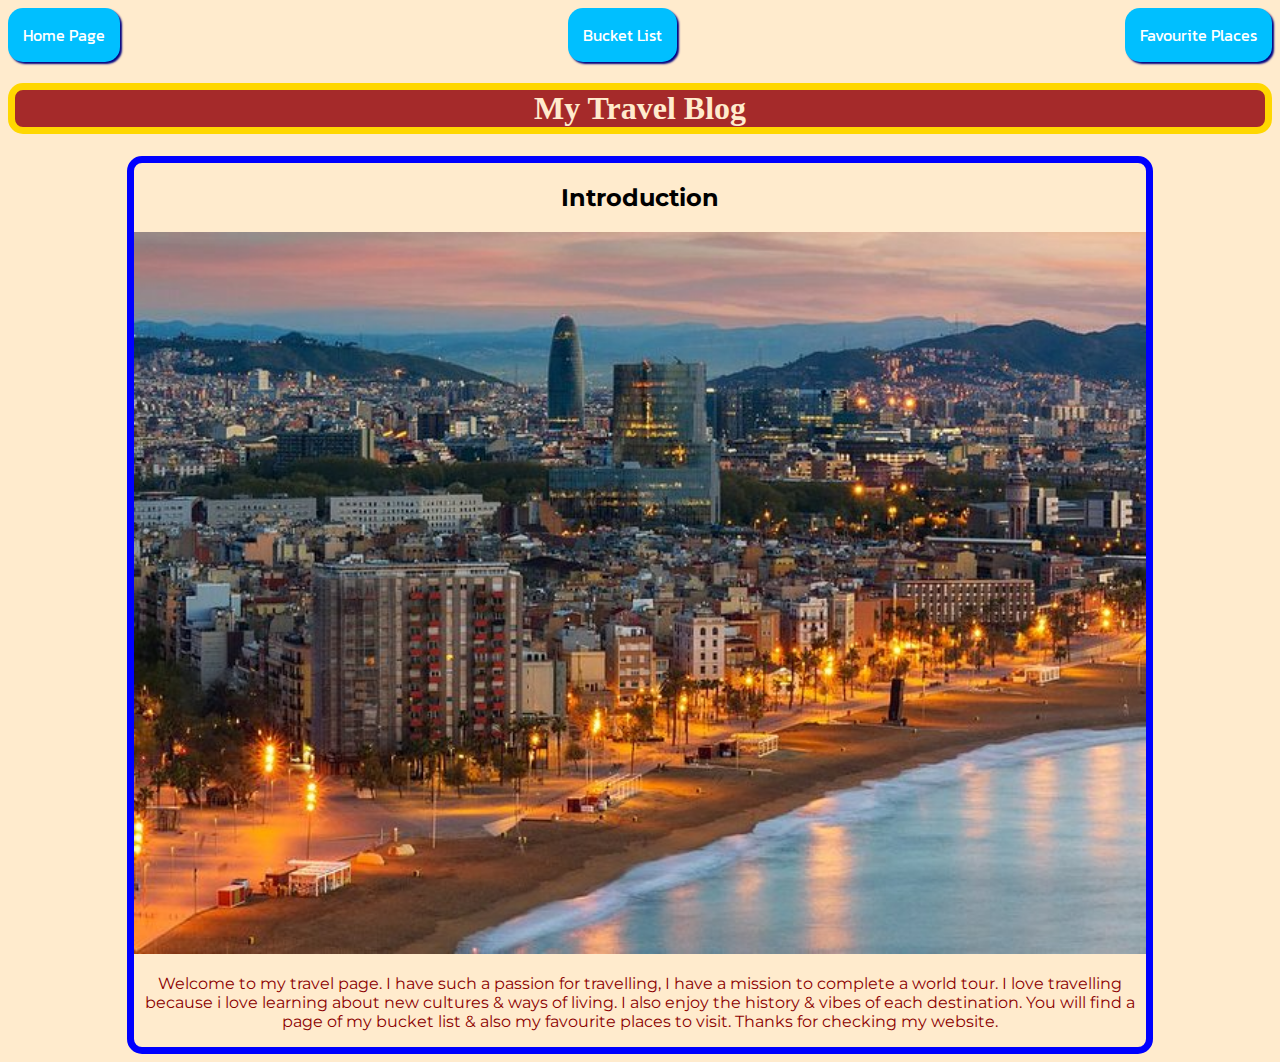
<file: index.html>
<!DOCTYPE html>
<html lang="en">
<head>
    <meta charset="UTF-8">
    <meta http-equiv="X-UA-Compatible" content="IE=edge">
    <meta name="viewport" content="width=device-width, initial-scale=1.0">
    <title>Document</title>
</head>
<link rel="stylesheet" href="style.css">
<!-- This is the Start of the Page -->
<body>
    <nav>
        <a href="index.html"> Home Page</a>
        <a href="mybucketlist.html">Bucket List</a>
        <a href="myfavouriteplaces.html">Favourite Places</a>
    </nav>

 <h1>My Travel Blog</h1>
 <div id="content">
 <h2>Introduction</h2>
 <img src="Images/Barcelona1.jpg" alt="a picture of barcelona coastline">  
 <p>Welcome to my travel page. I have such a passion for travelling, I have a mission to complete a world tour. I love travelling because i love learning about new cultures & ways of living. I also enjoy the history & vibes of each destination. You will find a page of my bucket list & also my favourite places to visit. Thanks for checking my website.
    
 </p>
    </div>
</body>
<!-- This is the end of the Page! -->
</html>
</file>
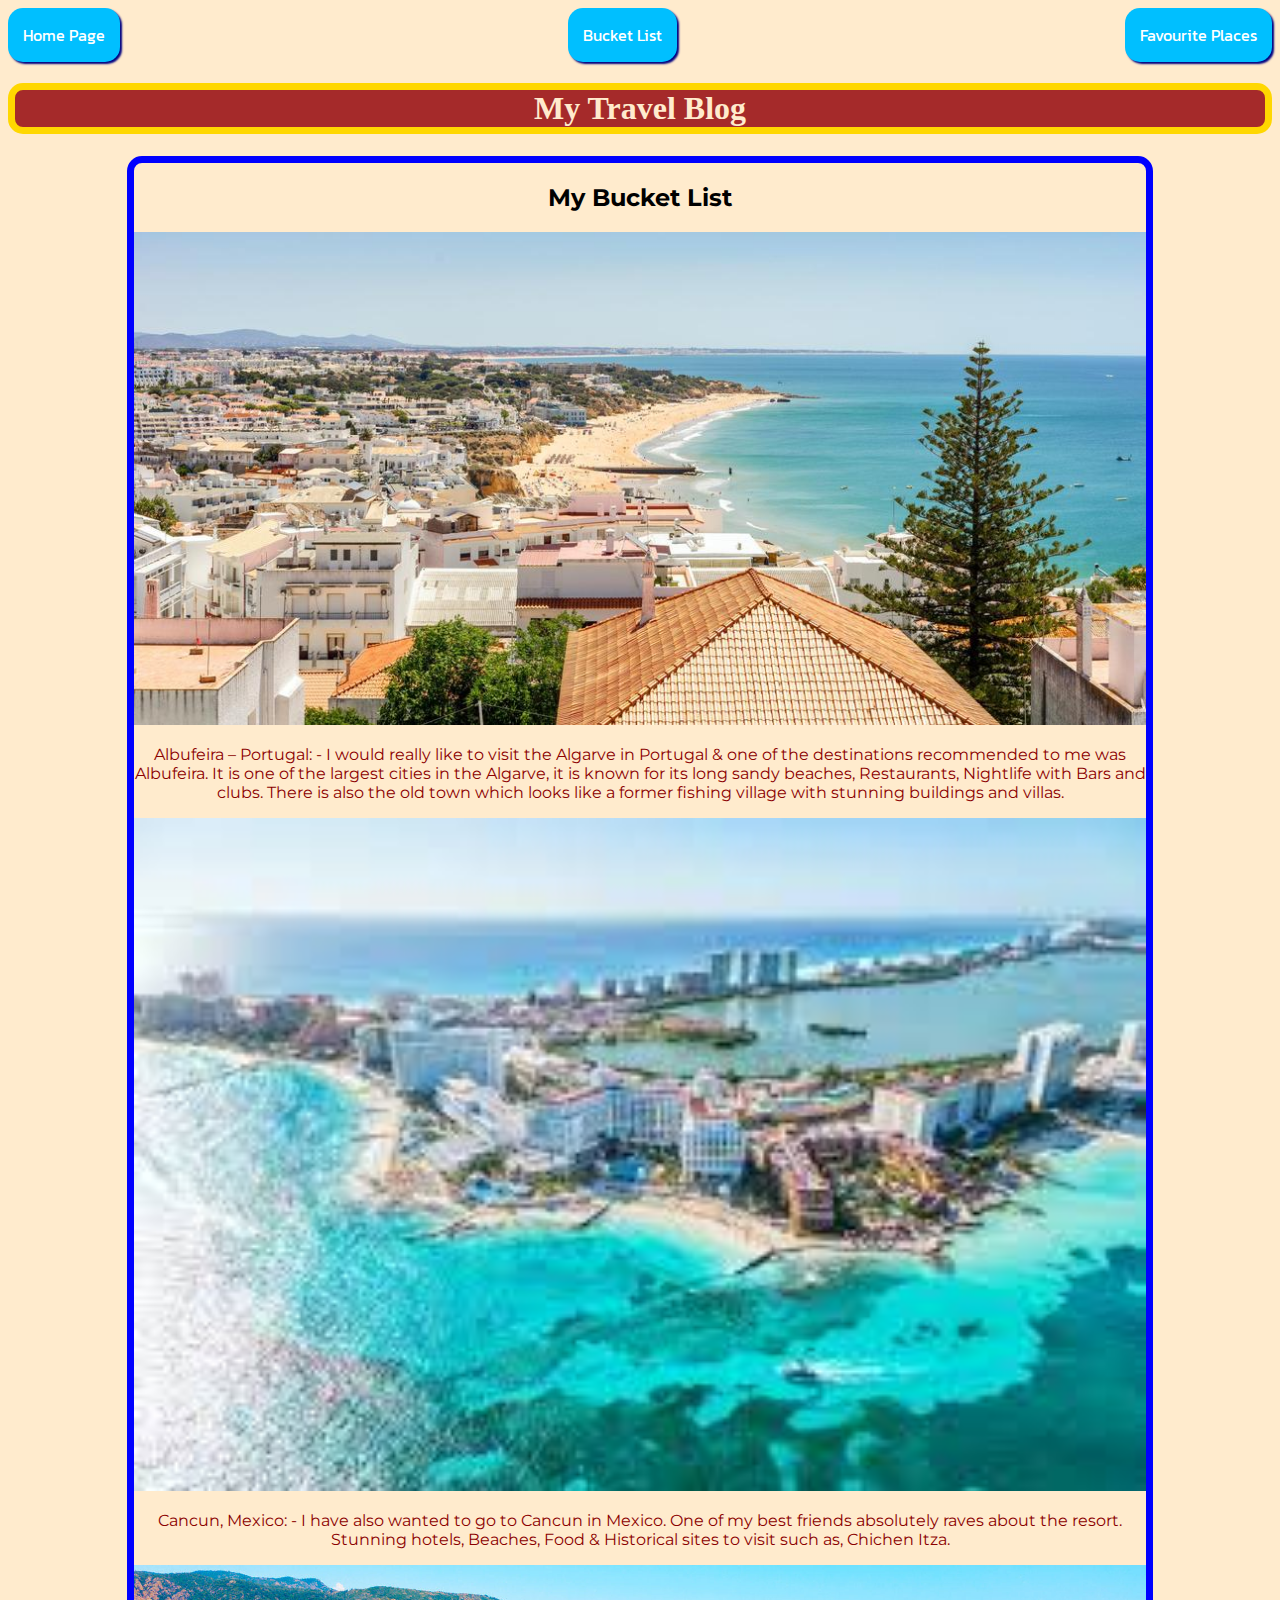
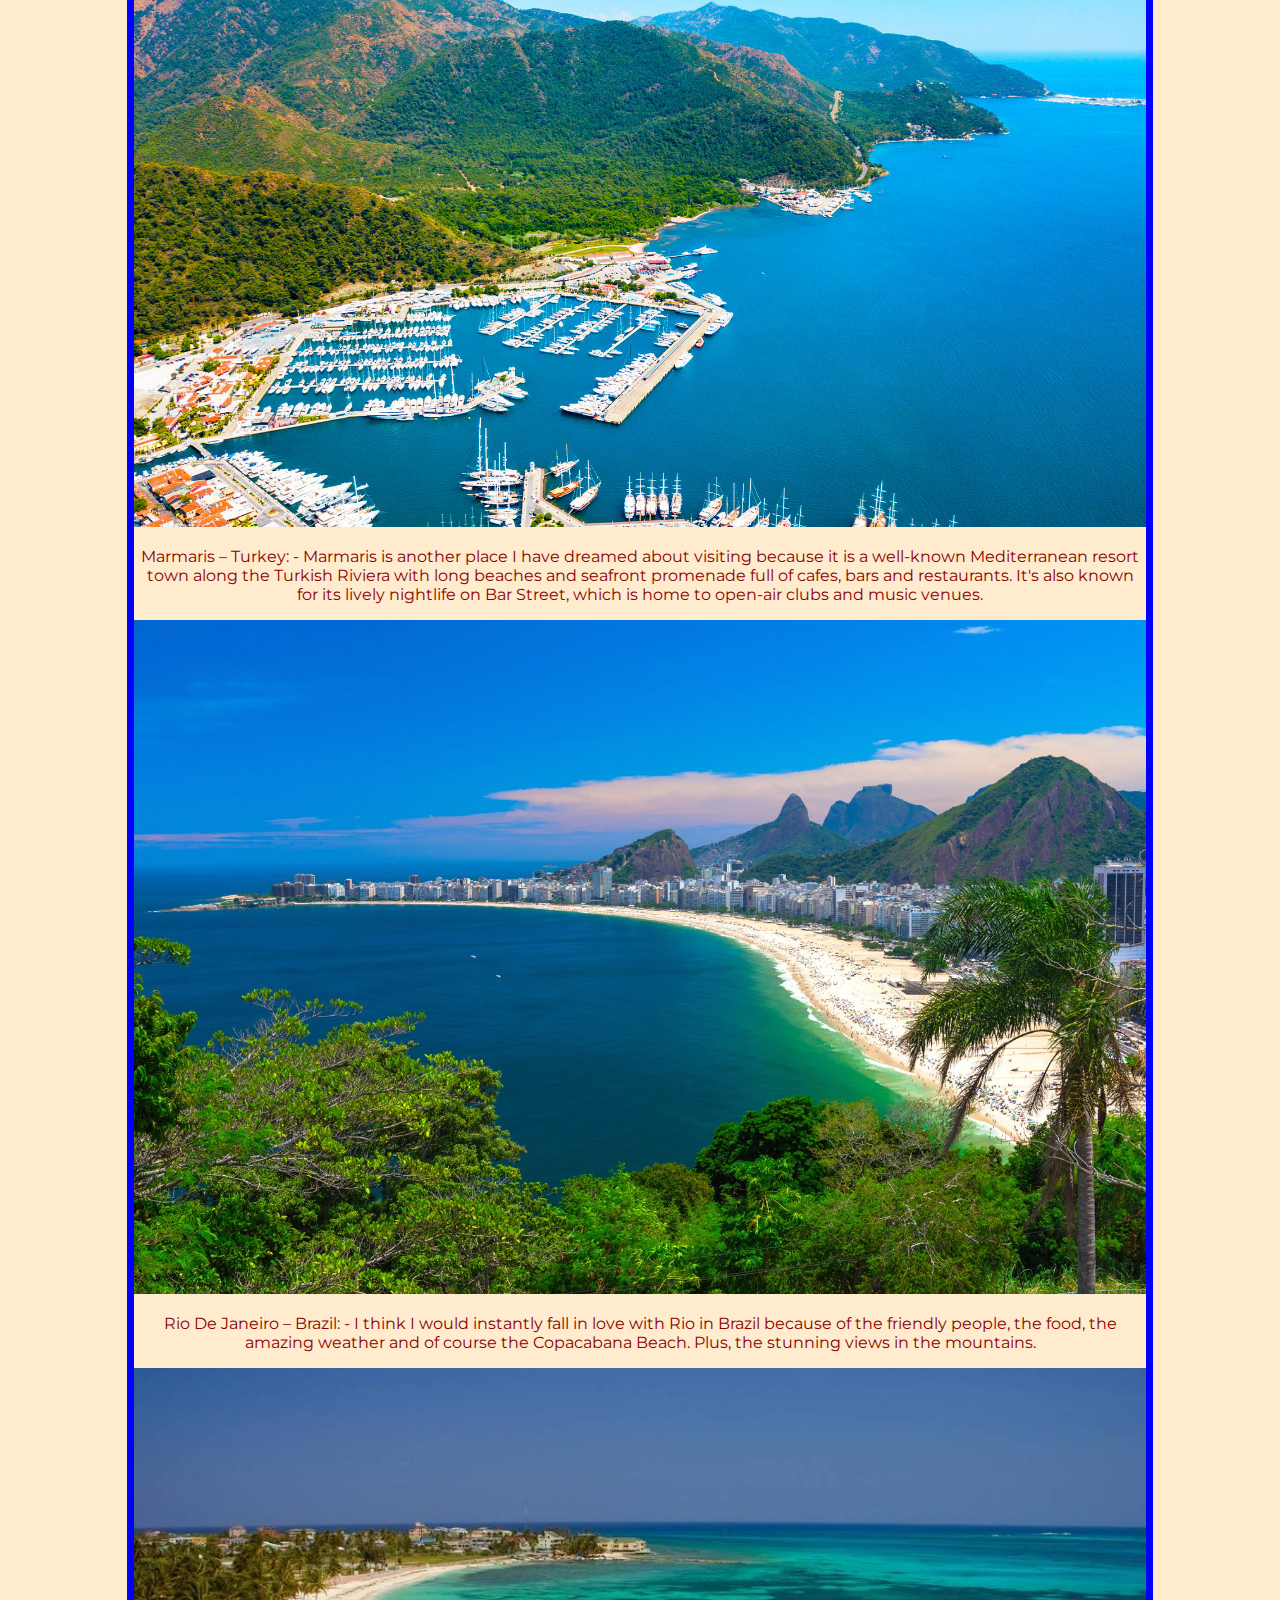
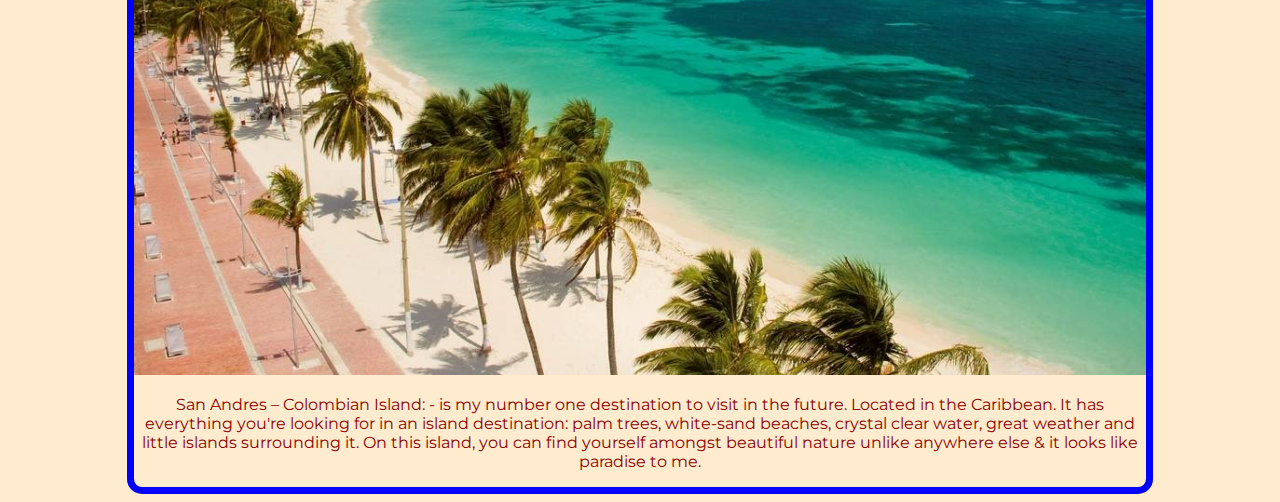
<file: mybucketlist.html>
<!DOCTYPE html>
<html lang="en">
<head>
    <meta charset="UTF-8">
    <meta http-equiv="X-UA-Compatible" content="IE=edge">
    <meta name="viewport" content="width=device-width, initial-scale=1.0">
    <title>Document</title>
</head>
<link rel="stylesheet" href="style.css">
<!-- This is the Start of the Page -->
<body>
    <nav>
        <a href="index.html"> Home Page</a>
        <a href="mybucketlist.html">Bucket List</a>
        <a href="myfavouriteplaces.html">Favourite Places</a>
    </nav>

 <h1>My Travel Blog</h1>
 <div id="content">
 <h2>My Bucket List</h2>
<Img src="Images/albufeira portugal.jpg" alt="a picture of albufeira beach">
    <p>Albufeira – Portugal: - I would really like to visit the Algarve in Portugal & one of the destinations recommended to me was Albufeira. It is one of the largest cities in the Algarve, it is known for its long sandy beaches, Restaurants, Nightlife with Bars and clubs. There is also the old town which looks like a former fishing village with stunning buildings and villas.</p>
<Img src="Images/cancun mexico.jpg" alt="a picture of Cancun in mexico">
    <p>Cancun, Mexico: - I have also wanted to go to Cancun in Mexico. One of my best friends absolutely raves about the resort. Stunning hotels, Beaches, Food & Historical sites to visit such as, Chichen Itza.</p>
<img src="Images/marmaris turkey.jpg" alt=" a picture of marmaris in turkey">
<P>Marmaris – Turkey: - Marmaris is another place I have dreamed about visiting because it is a well-known Mediterranean resort town along the Turkish Riviera with long beaches and seafront promenade full of cafes, bars and restaurants. It's also known for its lively nightlife on Bar Street, which is home to open-air clubs and music venues.</P>
<img src="Images/rio de janiero.jpg" alt=" a picture of rio de janiero in brazil at night">
<p>Rio De Janeiro – Brazil: - I think I would instantly fall in love with Rio in Brazil because of the friendly people, the food, the amazing weather and of course the Copacabana Beach. Plus, the stunning views in the mountains.</p>
<img src="Images/san andres colombia.jpg" alt="a picture of san andres island a part of colombia">
<p>San Andres – Colombian Island: - is my number one destination to visit in the future. Located in the Caribbean. It has everything you're looking for in an island destination: palm trees, white-sand beaches, crystal clear water, great weather and little islands surrounding it. On this island, you can find yourself amongst beautiful nature unlike anywhere else & it looks like paradise to me.</p>
 
</body>
</html>
</file>
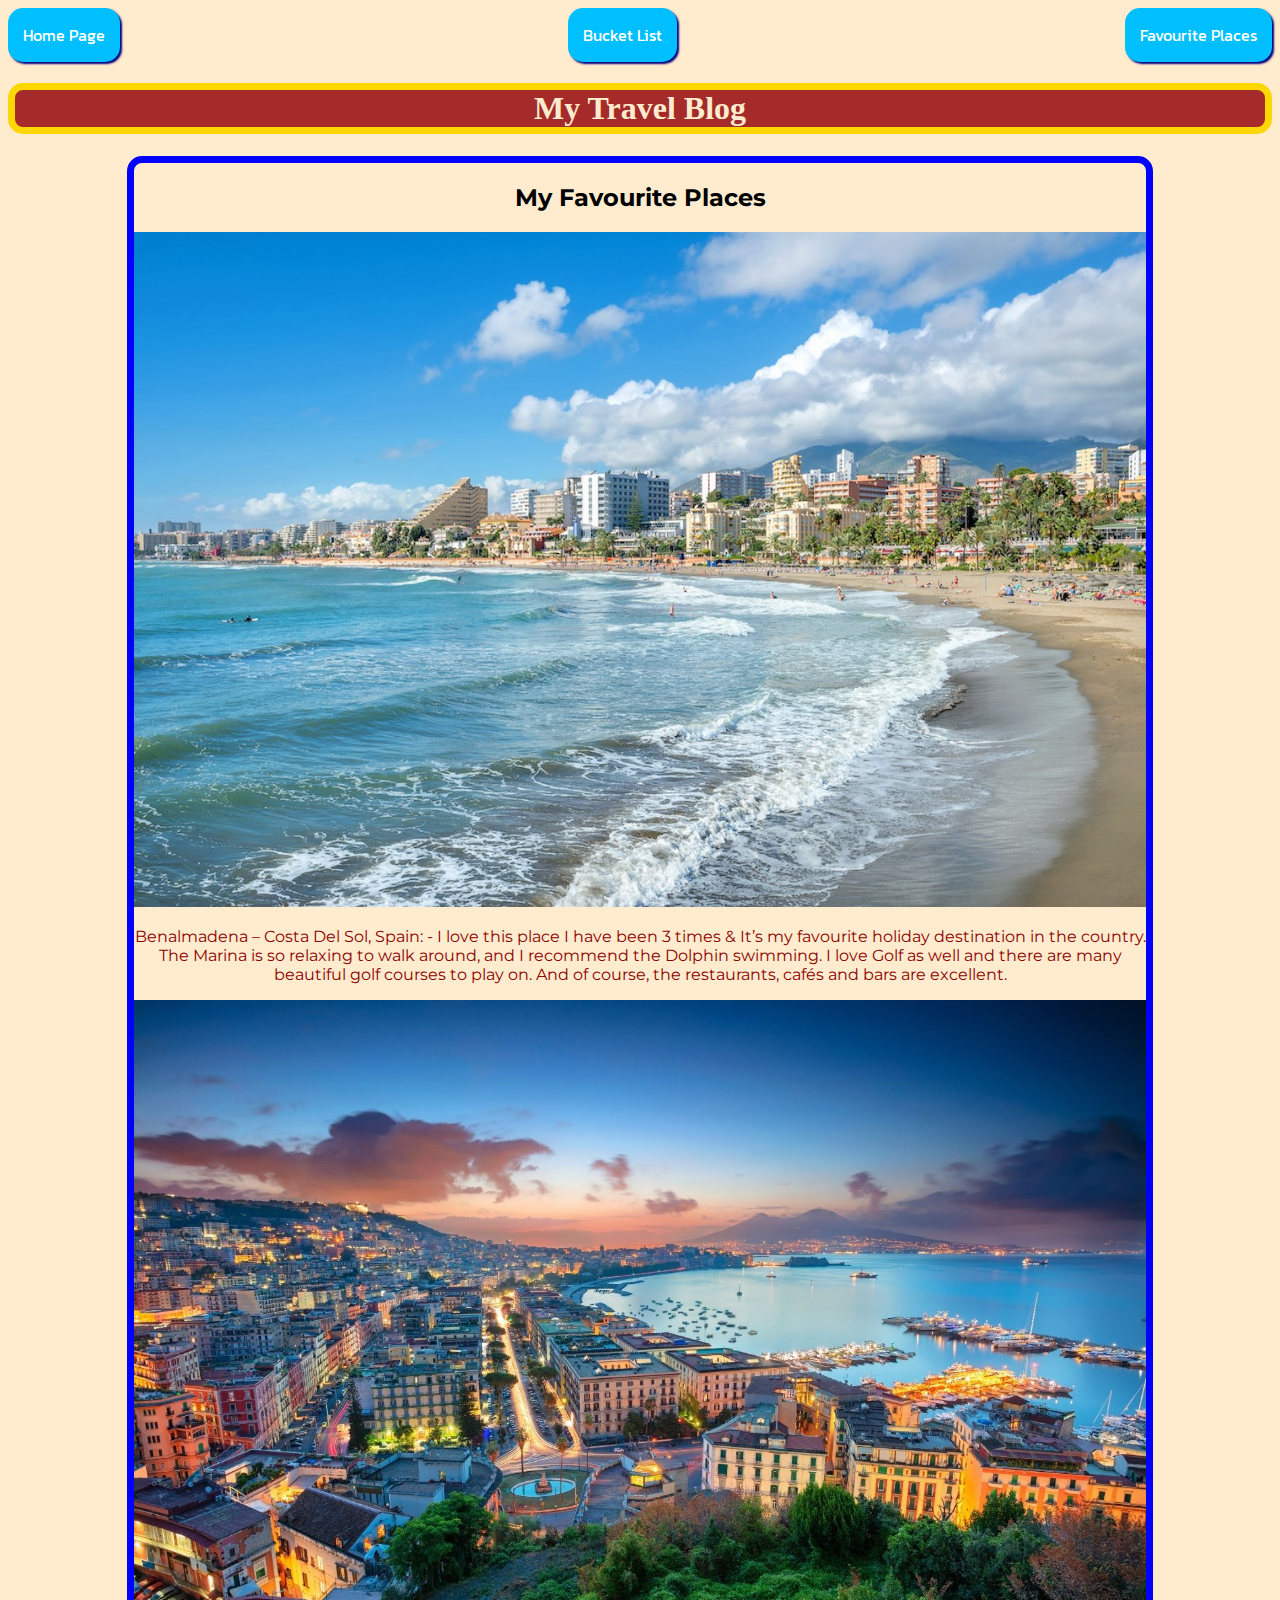
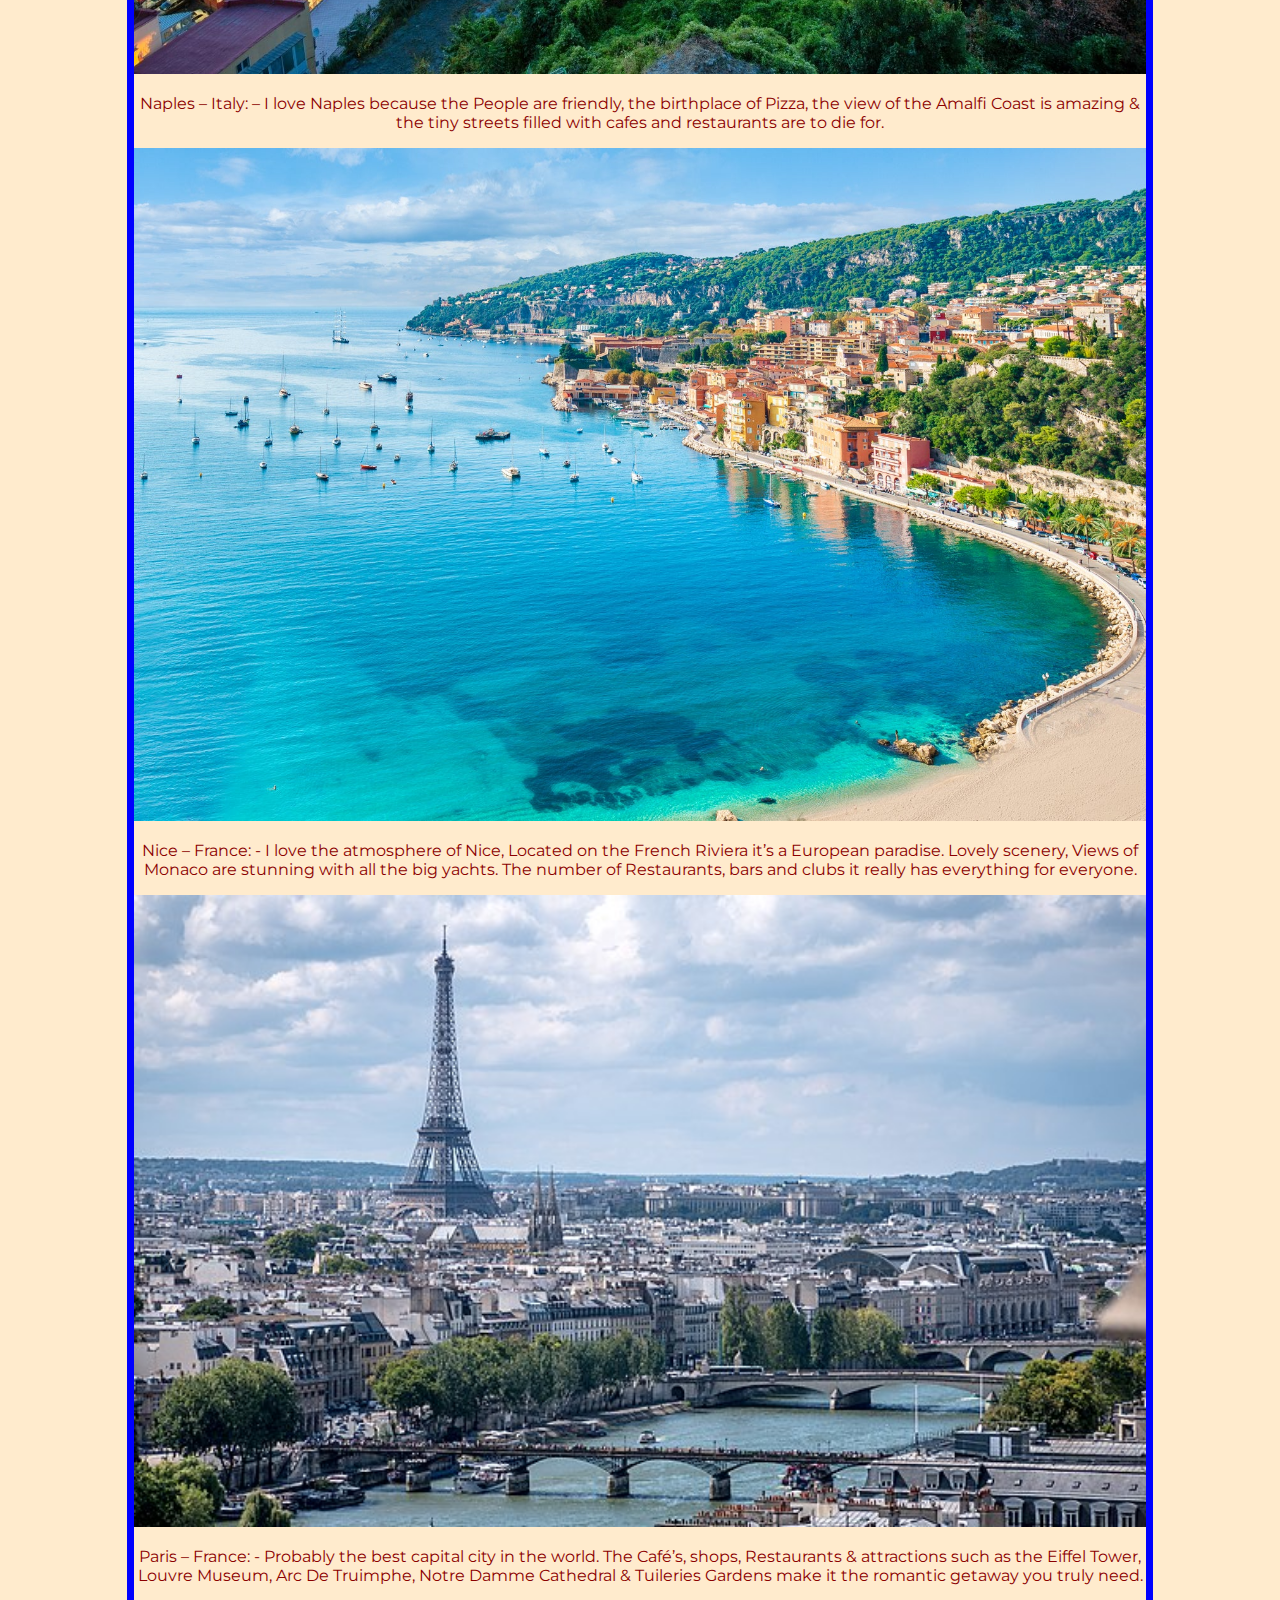
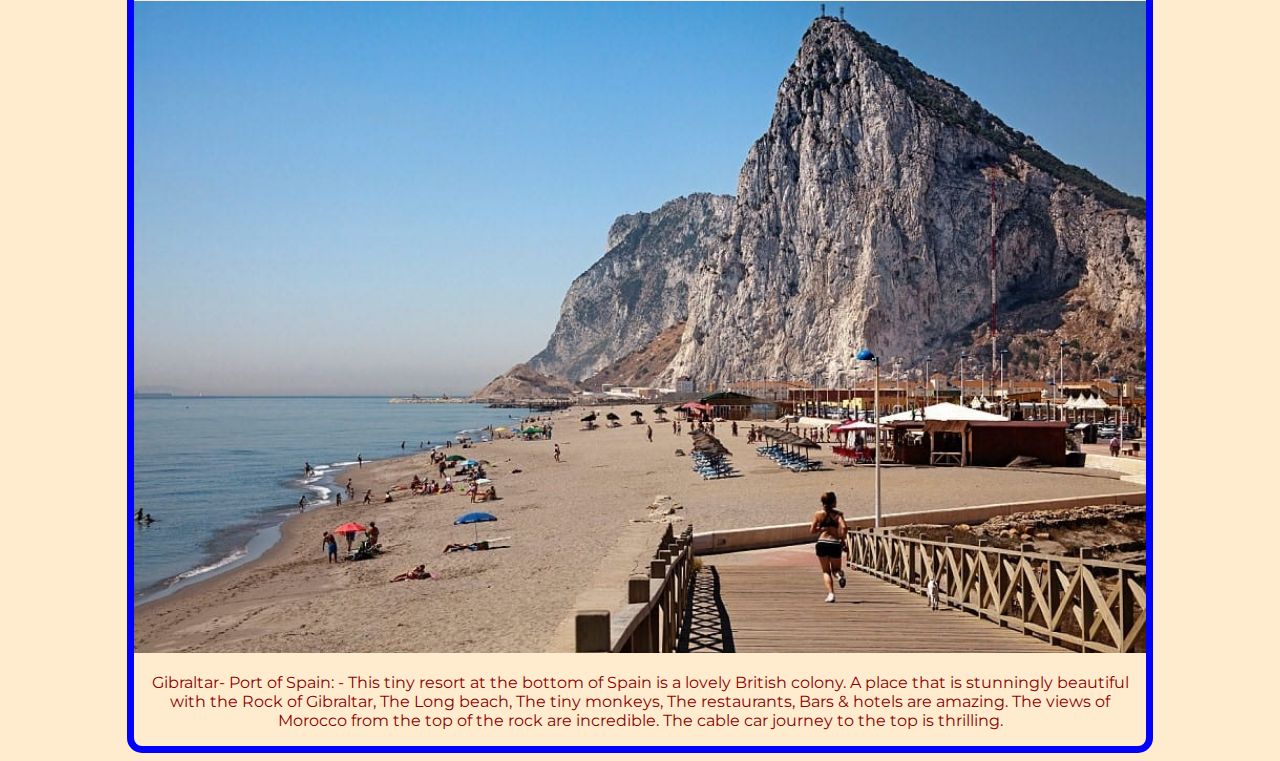
<file: myfavouriteplaces.html>
<!DOCTYPE html>
<html lang="en">
<head>
    <meta charset="UTF-8">
    <meta http-equiv="X-UA-Compatible" content="IE=edge">
    <meta name="viewport" content="width=device-width, initial-scale=1.0">
    <title>Document</title>
</head>
<link rel="stylesheet" href="style.css">
<!-- This is the Start of the Page -->
<body>
    <nav>
        <a href="index.html"> Home Page</a>
        <a href="mybucketlist.html">Bucket List</a>
        <a href="myfavouriteplaces.html">Favourite Places</a>
    </nav>

 <h1>My Travel Blog</h1>
 <div id="content">
 <h2>My Favourite Places</h2>
 <img src="Images/benalmedina spain.jpeg">
 <p>Benalmadena – Costa Del Sol, Spain: - I love this place I have been 3 times & It’s my favourite holiday destination in the country. The Marina is so relaxing to walk around, and I recommend the Dolphin swimming. I love Golf as well and there are many beautiful golf courses to play on. And of course, the restaurants, cafés and bars are excellent.</p>

 <img src="Images/Naples at night.jpg">
 <p>Naples – Italy: – I love Naples because the People are friendly, the birthplace of Pizza, the view of the Amalfi Coast is amazing & the tiny streets filled with cafes and restaurants are to die for.</p>
 <img src="Images/nice france.jpg">
 <p>Nice – France: - I love the atmosphere of Nice, Located on the French Riviera it’s a European paradise. Lovely scenery, Views of Monaco are stunning with all the big yachts. The number of Restaurants, bars and clubs it really has everything for everyone.</p>
 <img src="Images/Paris.jpg">
 <p>Paris – France: - Probably the best capital city in the world. The Café’s, shops, Restaurants & attractions such as the Eiffel Tower, Louvre Museum, Arc De Truimphe, Notre Damme Cathedral & Tuileries Gardens make it the romantic getaway you truly need.</p>
 <img src="Images/Gibraltar.jpg">
 <p>Gibraltar- Port of Spain: - This tiny resort at the bottom of Spain is a lovely British colony. A place that is stunningly beautiful with the Rock of Gibraltar, The Long beach, The tiny monkeys, The restaurants, Bars & hotels are amazing. The views of Morocco from the top of the rock are incredible. The cable car journey to the top is thrilling. </p>

</body>
</html>
</file>
<file: style.css>
@import url('https://fonts.googleapis.com/css2?family=Kanit&family=Montserrat:ital@1&display=swap');
body{

   
    background-color: blanchedalmond;
}
h1{
    color: blanchedalmond;
    text-align: center;
    border:gold 7px solid;
    background-color:brown ;
   
    border-radius: 15px;
}

h2{
    font-family: 'Montserrat', sans-serif;
    text-align: center;
}

nav{
display: flex;
justify-content: space-between;
}

nav a{
    color: white;
    background-color: deepskyblue;
    text-decoration: none;
    padding: 15px;
    font-family: 'Kanit', sans-serif;
    border:0;
    border-radius: 15px;
    box-shadow: 2px 2px 2px navy;
}

nav a:hover{
    background-color: orangered;
    box-shadow: 2px 2px 2px brown ;
}

#content{
  border: blue solid 7px; 
  
    width:80%;margin-left: auto;margin-right: auto;
    
    border-radius: 15px;
}
img{
    width:100%;
}

p{
    text-align: center;
    font-family: 'Montserrat', sans-serif;
    color: darkred;
}
</file>
